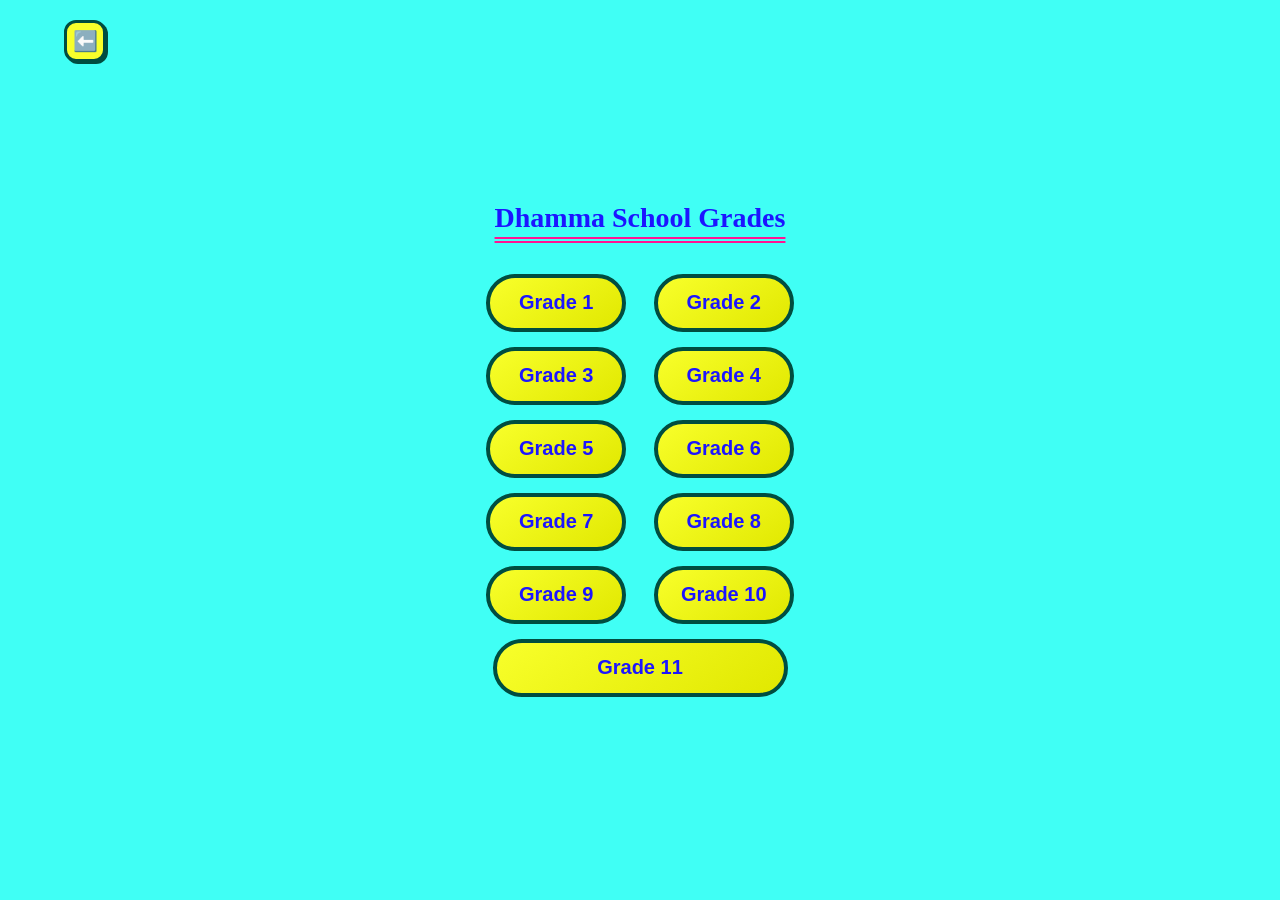
<file: diddy.html>
<!DOCTYPE html>
<html lang="si">
<head>
    <meta charset="UTF-8">
    <meta name="viewport" content="width=device-width, initial-scale=1.0, maximum-scale=1.0, user-scalable=no"><link rel="canonical" href="https://github.io" /><!-- Standard viewport tag for all mobile browsers -->
    <title>Dhamma School Term Tests</title>
    <link rel="stylesheet" href="style.css">
    <style>
        .screen {
            display: none;
            position: fixed;
            inset: 0;
            background: #40fff5;
            flex-direction: column;
            align-items: center;
            justify-content: center;
            opacity: 0;
            transition: opacity 0.4s ease-in-out;
            z-index: 4000;
            overflow-y: auto;
            padding: 20px 0;
        }
        .screen.active { display: flex; opacity: 1; }

        /* Grade Selection Grid */
        .grade-grid {
            display: grid;
            grid-template-columns: 1fr 1fr;
            gap: 15px;
            width: 90%;
            max-width: 320px;
            margin: 20px auto;
            justify-items: center;
        }

        /* Term Selection Spacing */
        .term-container {
            display: flex;
            flex-direction: column;
            gap: 25px; 
            width: 100%;
            align-items: center;
            margin-top: 40px;
        }

        .btn-menu { margin: 0 !important; }

        /* Centered Grade 11 button spanning 2 columns */
        .btn-grade-11 {
            grid-column: span 2;
            width: 295px !important;
        }

        /* Stats Bar Styling */
        .stats-bar {
            width: 85%;
            display: flex;
            justify-content: space-between;
            font-weight: 900;
            font-size: 18px;
            margin-bottom: 15px;
        }
    </style>
</head>
<body>

    <!-- 1. GRADE SELECTION SCREEN -->
    <div id="dhamma-screen" class="screen active">
        <div class="top-nav">
            <button class="btn-nav-icon" onclick="window.location.href='index.html?screen=mode-screen'">⬅️</button>
        </div>
        <h1 class="q-header-title no-shadow-title">Dhamma School Grades</h1>
        <div class="grade-grid">
            <button class="btn-menu no-shadow-btn" style="width:140px;" onclick="selectGrade('Grade 1')">Grade 1</button>
            <button class="btn-menu no-shadow-btn" style="width:140px;" onclick="selectGrade('Grade 2')">Grade 2</button>
            <button class="btn-menu no-shadow-btn" style="width:140px;" onclick="selectGrade('Grade 3')">Grade 3</button>
            <button class="btn-menu no-shadow-btn" style="width:140px;" onclick="selectGrade('Grade 4')">Grade 4</button>
            <button class="btn-menu no-shadow-btn" style="width:140px;" onclick="selectGrade('Grade 5')">Grade 5</button>
            <button class="btn-menu no-shadow-btn" style="width:140px;" onclick="selectGrade('Grade 6')">Grade 6</button>
            <button class="btn-menu no-shadow-btn" style="width:140px;" onclick="selectGrade('Grade 7')">Grade 7</button>
            <button class="btn-menu no-shadow-btn" style="width:140px;" onclick="selectGrade('Grade 8')">Grade 8</button>
            <button class="btn-menu no-shadow-btn" style="width:140px;" onclick="selectGrade('Grade 9')">Grade 9</button>
            <button class="btn-menu no-shadow-btn" style="width:140px;" onclick="selectGrade('Grade 10')">Grade 10</button>
            <button class="btn-menu no-shadow-btn btn-grade-11" onclick="selectGrade('Grade 11')">Grade 11</button>
        </div>
    </div>

    <!-- 2. TERM SELECTION SCREEN -->
    <div id="term-screen" class="screen">
        <div class="top-nav"><button class="btn-nav-icon" onclick="showScreen('dhamma-screen')">⬅️</button></div>
        <h1 class="q-header-title no-shadow-title">Select Term</h1>
        <div class="term-container">
            <button class="btn-menu no-shadow-btn" onclick="startGame('1st Term')">1. First Term</button>
            <button class="btn-menu no-shadow-btn" onclick="startGame('2nd Term')">2. Second Term</button>
            <button class="btn-menu no-shadow-btn" onclick="startGame('3rd Term')">3. Third Term</button>
        </div>
    </div>

    <!-- 3. QUIZ CONTAINER -->
    <div id="quiz-container" class="screen">
        <div class="top-nav"><button class="btn-nav-icon" onclick="handleBackRequest()">⬅️</button></div>
        <h1 class="q-header-title" id="active-title" style="text-decoration: double underline #FF1493; text-underline-offset: 10px;">Dhamma Quiz</h1>
        <div class="stats-bar">
            <!-- Timer fixed to Royal Blue -->
            <div id="timer-box" style="color: #1c15ff; font-weight: 900;">Time: 10s</div>
            <div>Score: <span id="live-score">0%</span></div>
        </div>
        <div class="q-row">
            <div class="q-circle" id="q-idx">1</div>
            <div class="q-box" id="q-text">ප්‍රශ්නය පූරණය වේ...</div>
        </div>
        <div id="options-area" style="width: 100%; display: flex; flex-direction: column; align-items: center;">
            <label class="opt-row"><input type="radio" name="opt" id="o0"><span class="yasiru" id="t0"></span></label>
            <label class="opt-row"><input type="radio" name="opt" id="o1"><span class="yasiru" id="t1"></span></label>
            <label class="opt-row"><input type="radio" name="opt" id="o2"><span class="yasiru" id="t2"></span></label>
            <label class="opt-row"><input type="radio" name="opt" id="o3"><span class="yasiru" id="t3"></span></label>
        </div>
        <p id="feedback" style="font-weight:900;"></p>
        <button class="btn-submit" id="main-submit" onclick="check()">Submit</button>
    </div>

    <!-- 4. RESULT SCREEN -->
    <div id="result-screen" class="screen">
        <h1 class="q-header-title" style="font-size: 40px; text-decoration: 4px double underline #FF1493; margin: 14px; text-underline-offset: 10px;">Final Score</h1>
        <div id="final-score-val" style="font-size: 48px; font-weight: bold; margin: 20px 0;">0%</div>
        <button class="btn-menu" onclick="location.reload()">Replay</button>
        <button class="btn-menu" onclick="window.location.href='index.html'">Main Menu</button>
    </div>

    <!-- Linked directly to your primary script file -->
    <script src="script.js"></script>
</body>
</html>
</file>
<file: style.css>
/* 
   MASTER'S QUIZZES PRO - COMPLETE STYLESHEET 
   Theme: Cyan, Yellow, and Royal Gold 
*/

:root {
    --bg-cyan: #40fff5;
    --accent-yellow: #f8ff2b;
    --primary-blue: #1c15ff;
    --success-green: #229400;
    --error-red: #ff000a;
    --royal-gold: #FFD700; 
    --underline-pink: #FF1493; 
    --btn-border: #004d40;
}

/* 1. Base Setup */
body { 
    background-color: var(--bg-cyan); 
    margin: 0; 
    height: 100vh; 
    font-family: 'Segoe UI', Tahoma, Geneva, Verdana, sans-serif; 
    display: flex; 
    justify-content: center; 
    align-items: center; 
    overflow: hidden; 
    touch-action: manipulation;
}

/* 2. Animations */
@keyframes rotateNova { from { transform: rotate(0deg); } to { transform: rotate(360deg); } }

@keyframes fadeInSlide {
    from { opacity: 0; transform: translateY(20px); }
    to { opacity: 1; transform: translateY(0); }
}

@keyframes fadeOut {
    from { opacity: 1; }
    to { opacity: 0; }
}

/* 3. Screen Logic */
.screen { 
    display: none; 
    position: fixed; 
    inset: 0; 
    background: var(--bg-cyan); 
    flex-direction: column; 
    align-items: center; 
    justify-content: center; 
    z-index: 4000;
    overflow-y: auto; 
    padding: 20px 0;
}

.screen.active {
    display: flex;
    animation: fadeInSlide 0.4s ease-out forwards;
}

.screen.fade-out {
    animation: fadeOut 0.3s ease-in forwards;
}

/* 4. Start Screen & Globe */
#start-screen { 
    position: fixed; 
    inset: 0; 
    background: var(--bg-cyan); 
    display: flex; 
    flex-direction: column; 
    align-items: center; 
    justify-content: flex-start; 
    z-index: 9999; 
    padding-top: 50px; 
}

.start-title { 
    font-family: 'Georgia', serif; 
    font-size: 30px; 
    font-weight: 900; 
    color: var(--royal-gold); 
    text-align: center; 
    text-decoration: underline double var(--underline-pink); 
    text-underline-offset: 15px; 
}

#nova-globe { 
    width: 280px; 
    height: 280px; 
    margin-top: 80px; 
    border-radius: 50%; 
    background: url('globe.jpg') center/cover no-repeat; 
    box-shadow: 0 0 30px rgba(0,0,0,0.25); 
    animation: rotateNova 25s linear infinite; 
}

/* 5. Navigation & Headers */
.top-nav { 
    position: absolute; 
    top: 20px; 
    width: 90%; 
    display: flex; 
    justify-content: flex-start;
}

.btn-nav-icon { 
    background: var(--accent-yellow); 
    border: 3px solid var(--btn-border); 
    border-radius: 12px; 
    width: 42px; 
    height: 42px; 
    font-size: 20px; 
    cursor: pointer; 
    display: flex; 
    align-items: center; 
    justify-content: center; 
    box-shadow: 2px 2px 0px var(--btn-border); 
}

.q-header-title { 
    font-size: 28px; 
    color: var(--primary-blue); 
    font-weight: 900; 
    text-align: center; 
    margin-bottom: 20px; 
}

.no-shadow-title { 
    font-family: 'Georgia', serif; 
    text-decoration: underline double var(--underline-pink);
     text-transform: capitalize;
    text-underline-offset: 10px; 
}

/* 6. Buttons */
.btn-menu { 
    display: block; 
    margin: 12px auto; 
    text-transform: capitalize;
    width: 280px; 
    height: 58px; 
    background: linear-gradient(145deg, var(--accent-yellow), #e1e800); 
    border: 4px solid var(--btn-border); 
    border-radius: 50px; 
    font-size: 20px; 
    color: var(--primary-blue); 
    font-weight: 900; 
    box-shadow: 4px 4px 0px var(--btn-border); 
    cursor: pointer; 
    transition: transform 0.1s; 
}

.btn-menu:active { transform: scale(0.96); }

.no-shadow-btn { box-shadow: none !important; }

/* 7. Quiz UI Components */
.stats-bar { 
    width: 85%; 
    display: flex; 
    justify-content: space-between; 
    font-weight: 900; 
    font-size: 18px; 
    margin-bottom: 15px; 
}

.q-row { 
    display: flex; 
    align-items: center; 
    gap: 12px; 
    width: 90%; 
    margin-bottom: 20px; 
}

.q-circle { 
    width: 55px; 
    height: 55px; 
    background: var(--accent-yellow); 
    border: 3.5px solid var(--primary-blue); 
    border-radius: 50%; 
    display: flex; 
    justify-content: center; 
    align-items: center; 
    font-size: 24px; 
    font-weight: 900; 
    flex-shrink: 0; 
}

.q-box { 
    flex-grow: 1; 
    min-height: 60px; 
    background: var(--bg-cyan); 
    border: 3px solid #000; 
    border-radius: 15px; 
    display: flex; 
    align-items: center; 
    padding: 12px 15px; 
    font-weight: 700; 
    font-size: 16px; 
    line-height: 1.4;
    -webkit-user-select: none; /* Safari */
    -ms-user-select: none;     /* IE 10 and IE 11 */
    user-select: none;         /* Standard syntax to block text copying */
}

/* 8. Options UI */
.opt-row { 
    display: flex; 
    align-items: center; 
    width: 85%; 
    margin-bottom: 10px; 
    padding: 14px; 
    border: 3px solid #000; 
    border-radius: 18px; 
    background-color: transparent; 
    cursor: pointer; 
    transition: background 0.2s; 
    -webkit-user-select: none; /* Safari */
    -ms-user-select: none;     /* IE 10 and IE 11 */
    user-select: none;         /* Standard syntax to block text copying */
}

.opt-row input[type="radio"] { 
    margin-right: 15px; 
    transform: scale(1.6); 
}

.yasiru { 
    font-size: 18px; 
    font-weight: 900; 
    color: #000; 
    transition: color 0.3s ease; 
}

.correct-text { color: var(--success-green) !important; }
.wrong-text { color: var(--error-red) !important; }

/* 9. Feedback & Submit */
#feedback { 
    min-height: 35px; 
    width: 90%; 
    text-align: center; 
    font-size: 22px; 
    font-weight: 900; 
    margin: 10px 0; 
}

.btn-submit { 
    display: block; 
    margin: 10px auto; 
    width: 200px; 
    height: 55px; 
    background: var(--accent-yellow); 
    border: 4px solid var(--success-green); 
    border-radius: 40px; 
    font-size: 22px; 
    color: #1a008f; 
    font-weight: 900; 
    cursor: pointer;
    text-transform: capitalize; 
}

/* 10. Result Screen */
#final-score { 
    font-size: 70px; 
    font-weight: 900; 
    color: var(--success-green); 
    border: 8px double #000; 
    padding: 20px 30px; 
    border-radius: 20px; 
    background: var(--bg-cyan);
}

/* 11. Overlays & Cards */
.overlay { 
    display: none; 
    position: fixed; 
    inset: 0; 
    background: rgba(0,0,0,0.5); 
    z-index: 5000; 
    justify-content: center; 
    align-items: center; 
}

.settings-card { 
    background: var(--bg-cyan); 
    border: 4px solid #000; 
    border-radius: 25px; 
    width: 300px; 
    padding: 25px; 
    box-shadow: 8px 8px 0px rgba(0,0,0,0.2); 
}

.custom-select {
    width: 100%;
    height: 45px;
    background: var(--accent-yellow);
    border: 3px solid #000;
    border-radius: 12px;
    font-size: 18px;
    font-weight: 700;
    padding: 5px;
    margin-top: 10px;
    cursor: pointer;
}

/* 12. Input Fields (Login & Admin) */
input[type="text"], input[type="password"], textarea {
    width: 90%;
    height: 45px;
    margin-bottom: 15px;
    border: 3px solid var(--btn-border);
    border-radius: 12px;
    padding: 0 15px;
    font-size: 17px;
    font-weight: 700;
    background: #fff;
}

textarea { height: 80px; padding: 10px; font-family: monospace; }

/* 13. Grids */
.grade-grid {
    display: grid;
    grid-template-columns: 1fr 1fr;
    gap: 10px;
    width: 90%;
    margin-top: 10px;
}

/* Mobile Scrollbar fix */
.subject-list::-webkit-scrollbar { width: 0; background: transparent; }

/* Click Effect for Options */
.opt-row:active { background-color: rgba(0,0,0,0.05); }

.xxx{
    display: none;
}

.hj{
    color: #1523ff;
    font-size: 16.5px;
}
</file>
